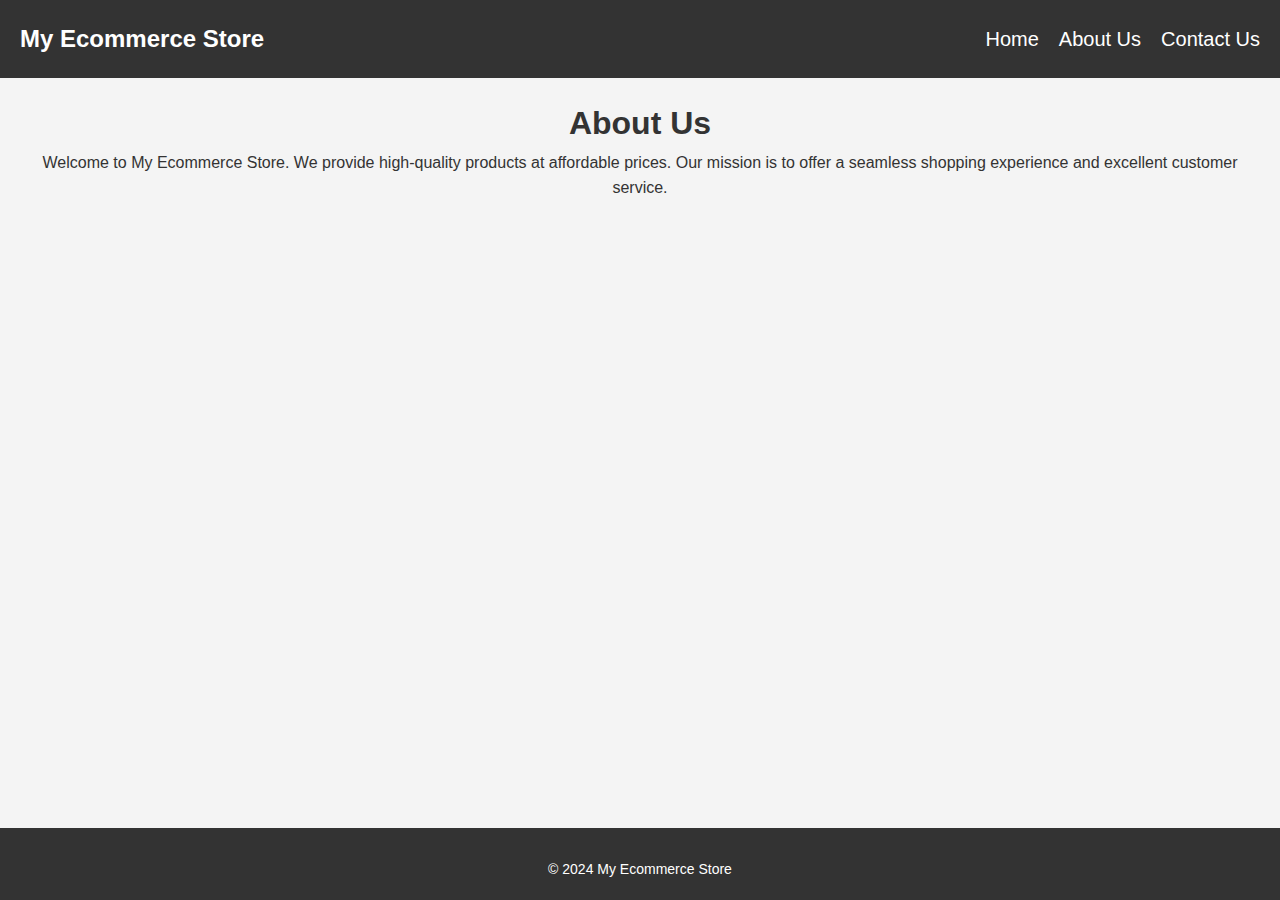
<file: about.html>
<!DOCTYPE html>
<html lang="en">
<head>
    <meta charset="UTF-8">
    <meta name="viewport" content="width=device-width, initial-scale=1.0">
    <title>About Us - Navkar Novelty</title>
    <link rel="stylesheet" href="styles.css">
</head>
<body>
    <header>
        <div class="logo">My Ecommerce Store</div>
        <nav>
            <ul>
                <li><a href="index.html">Home</a></li>
                <li><a href="about.html">About Us</a></li>
                <li><a href="contact.html">Contact Us</a></li>
            </ul>
        </nav>
    </header>

    <main>
        <h1>About Us</h1>
        <p>Welcome to My Ecommerce Store. We provide high-quality products at affordable prices. Our mission is to offer a seamless shopping experience and excellent customer service.</p>
    </main>

    <footer>
        <p>&copy; 2024 My Ecommerce Store</p>
    </footer>
</body>
</html>
</file>
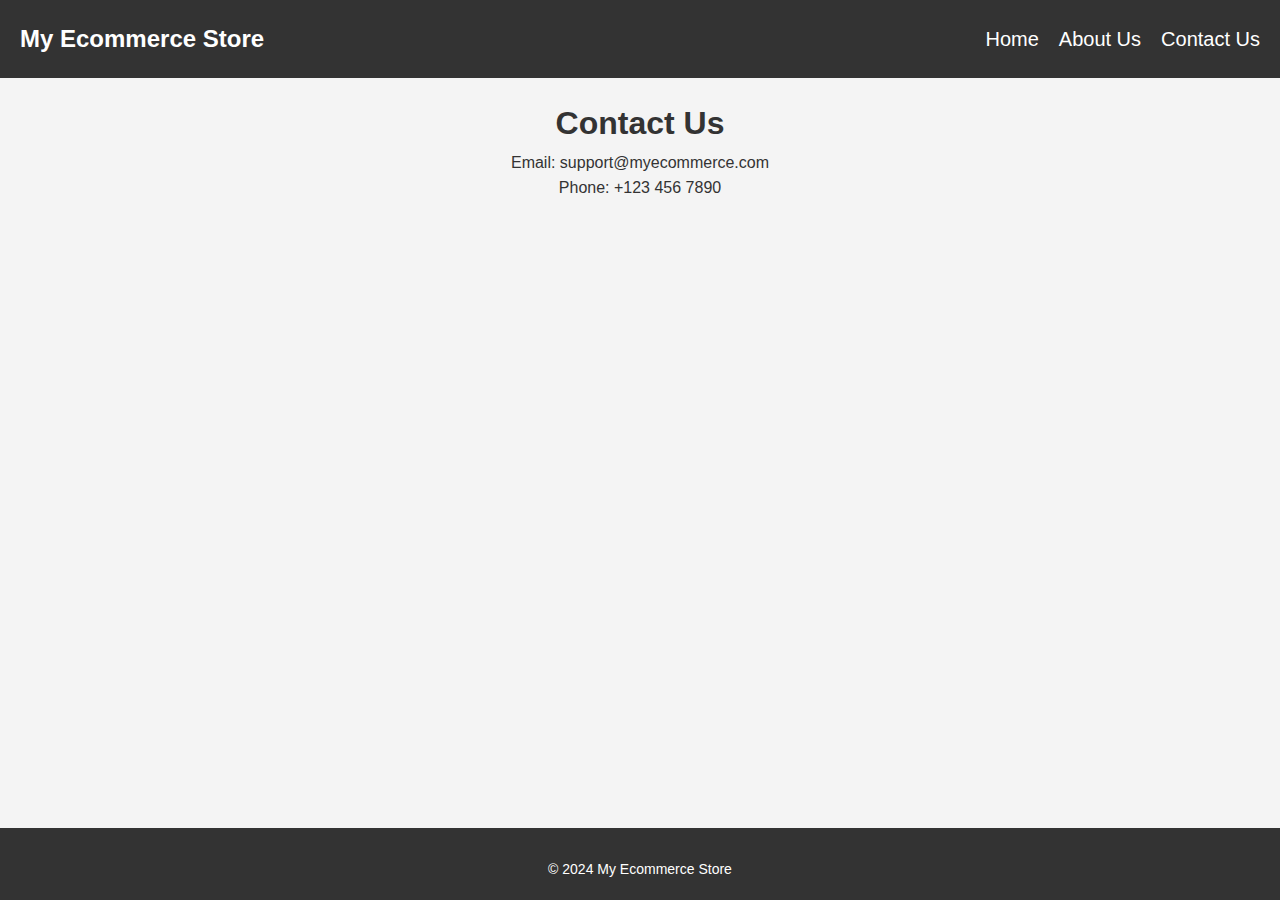
<file: contact.html>
<!DOCTYPE html>
<html lang="en">
<head>
    <meta charset="UTF-8">
    <meta name="viewport" content="width=device-width, initial-scale=1.0">
    <title>Contact Us - Navkar Novelty</title>
    <link rel="stylesheet" href="styles.css">
</head>
<body>
    <header>
        <div class="logo">My Ecommerce Store</div>
        <nav>
            <ul>
                <li><a href="index.html">Home</a></li>
                <li><a href="about.html">About Us</a></li>
                <li><a href="contact.html">Contact Us</a></li>
            </ul>
        </nav>
    </header>

    <main>
        <h1>Contact Us</h1>
        <p>Email: support@myecommerce.com</p>
        <p>Phone: +123 456 7890</p>
    </main>

    <footer>
        <p>&copy; 2024 My Ecommerce Store</p>
    </footer>
</body>
</html>
</file>
<file: styles.css>
/* General reset */
* {
    margin: 0;
    padding: 0;
    box-sizing: border-box;
}

/* Body styling */
body {
    font-family: Arial, sans-serif;
    background-color: #f4f4f4;
    color: #333;
    line-height: 1.6;
}

/* Header section */
header {
    background-color: #333;
    color: white;
    padding: 20px;
    text-align: center;
    display: flex;
    justify-content: space-between;
    align-items: center;
}

/* Logo styling */
.logo {
    font-size: 24px;
    font-weight: bold;
}

/* Navigation styling */
nav ul {
    list-style: none;
    display: flex;
    justify-content: flex-start;
    gap: 20px;
}

nav ul li {
    display: inline;
}

nav ul li a {
    color: white;
    text-decoration: none;
    font-size: 20px;
}

/* Home icon */
nav ul li a i {
    font-size: 30px;
}

/* Main content styling */
main {
    padding: 20px;
    text-align: center;
}

/* Product gallery styling */
.product-gallery {
    display: flex;
    justify-content: center;
    gap: 30px;
    margin-top: 20px;
}

.product-item {
    text-align: center;
    background-color: white;
    padding: 10px;
    box-shadow: 0 2px 8px rgba(0, 0, 0, 0.1);
}

.product-item img {
    max-width: 200px;
    height: auto;
    margin-bottom: 10px;
}

.product-item h3 {
    font-size: 18px;
    color: #333;
}

/* Footer section */
footer {
    background-color: #333;
    color: white;
    padding: 20px;
    text-align: center;
    position: fixed;
    bottom: 0;
    width: 100%;
}

/* Footer links styling */
footer .footer-links {
    list-style: none;
    display: flex;
    justify-content: center;
    gap: 20px;
}

footer .footer-links li a {
    color: white;
    text-decoration: none;
    font-size: 18px;
}

footer .footer-links li a:hover {
    text-decoration: underline;
}

footer p {
    margin-top: 10px;
    font-size: 14px;
}
</file>
